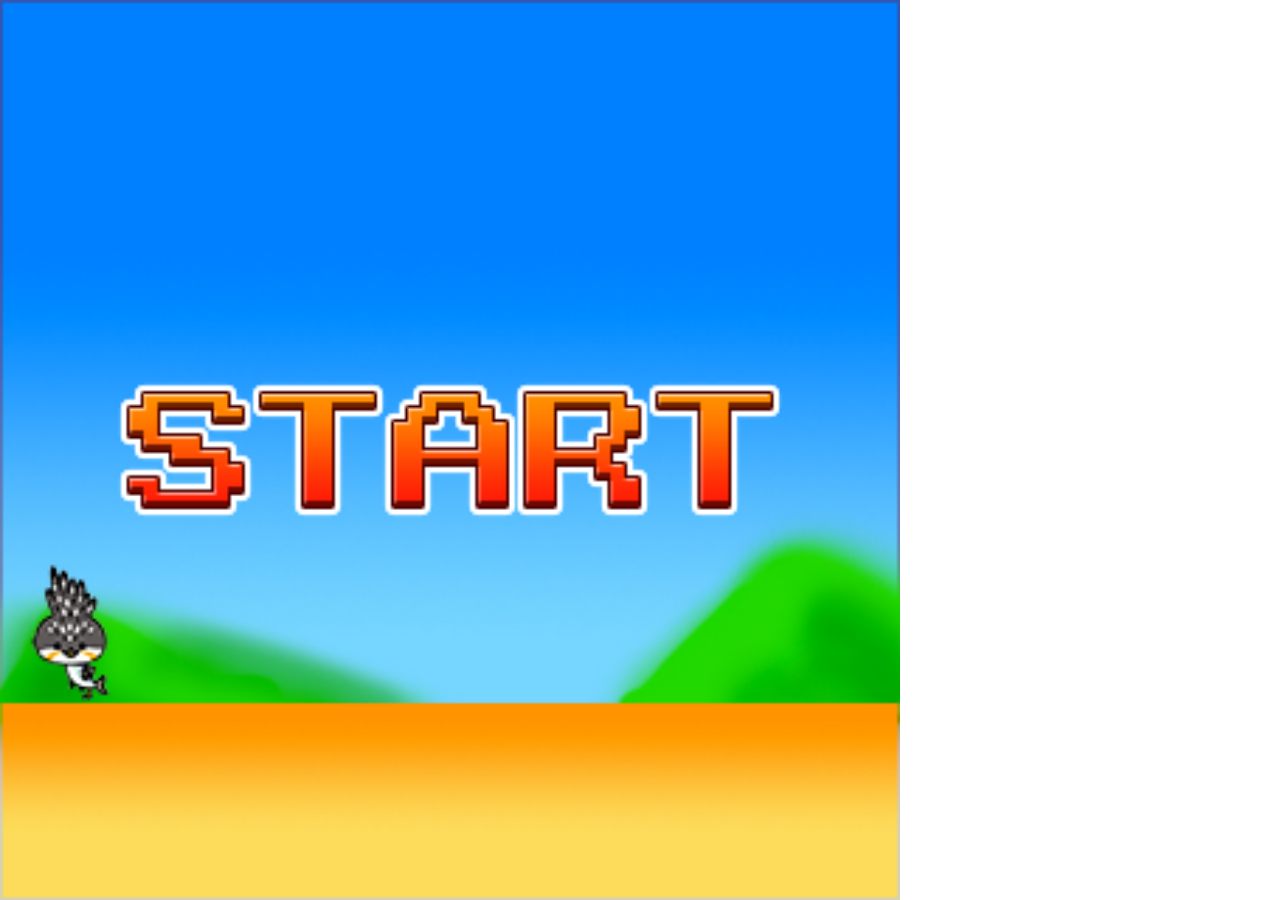
<file: ochimaru.html>
<!DOCTYPE HTML>
 <html>
 <head>
 	<meta charset="utf-8">
    <meta name="viewport" content="width=device-width, user-scalable=no">
    <meta name="apple-mobile-web-app-capable" content="yes">
    <script  src="./js/enchant.js"></script>
    <script  src="./js/nineleap.enchant.js"></script>
    <script  src="./js/main.js"></script>
    <style >
        body {
            margin: 0; padding: 0px;
        }
    </style>
</head>
<body>
</body>
</html>
</file>
